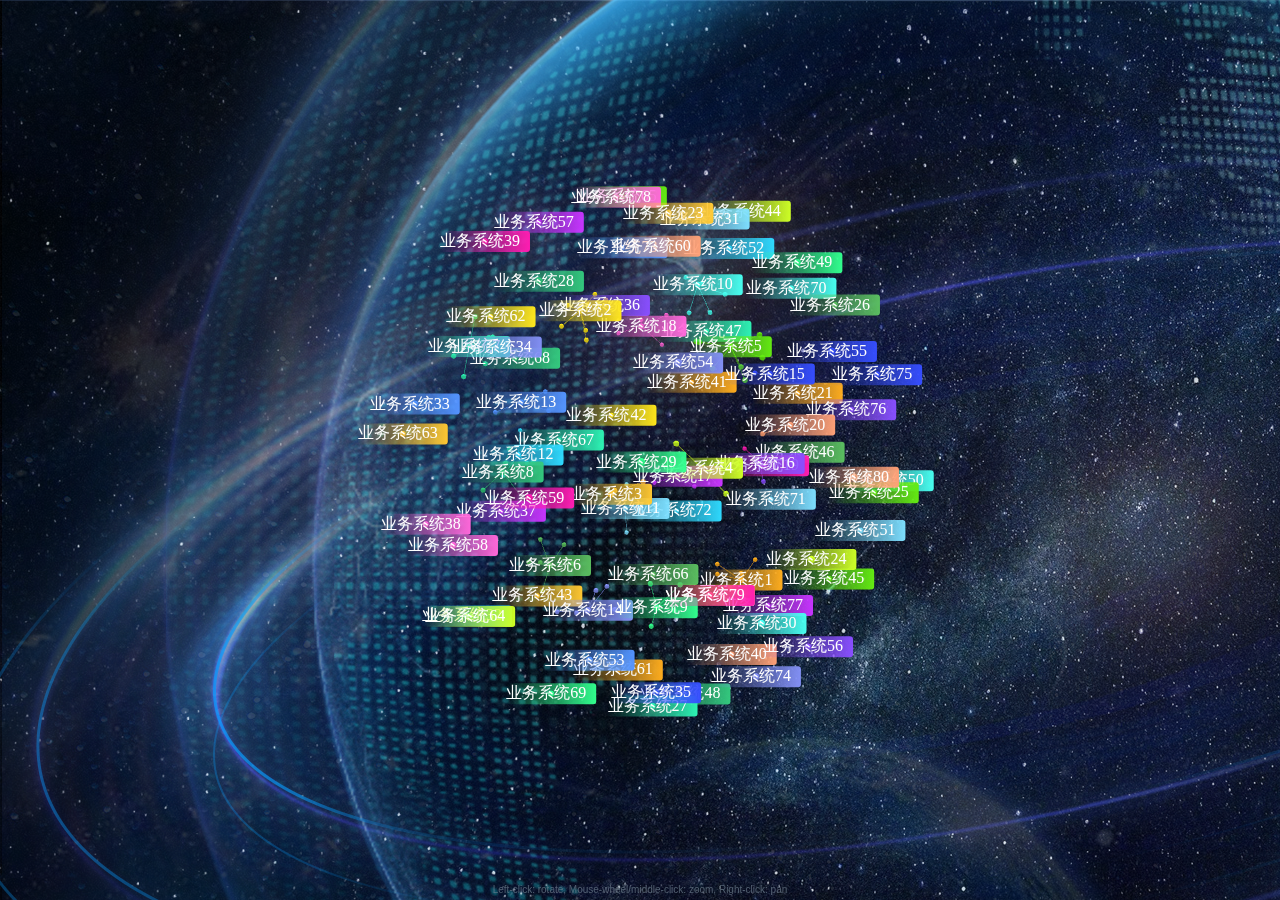
<file: github-actions-demo2/index.html>
<!DOCTYPE html>
<html lang="en">
  <head>
    <meta charset="UTF-8" />
    <link rel="icon" type="image/svg+xml" href="/vite.svg" />
    <meta name="viewport" content="width=device-width, initial-scale=1.0" />
    
    <title>图</title>
    <script type="module" crossorigin src="/github-actions-demo2/assets/index-82de1cbf.js"></script>
    <link rel="stylesheet" href="/github-actions-demo2/assets/index-e0d26c56.css">
  </head>
  <body>
    <div id="3d-graph" class="graph"></div>
    
  </body>
</html>
</file>
<file: github-actions-demo2/assets/index-e0d26c56.css>
body{margin:0;background-image:url(/github-actions-demo2/assets/background-a233d132.png)}.node-label{color:#fff;padding-right:10px;border-radius:3px}.node-label2{color:#fff;padding-right:10px;opacity:0}.label-opacity{opacity:.5}.label-opaque{opacity:1}.error-box{color:#fff;width:100px;font-size:10px;display:flex;flex-direction:column;background-color:#5d2e4a;border-radius:5px;border:2px solid rgb(190,42,65);margin-left:120px}.error-title{display:flex;justify-content:space-between;flex-direction:row;margin-bottom:4px;font-size:14px}
</file>
